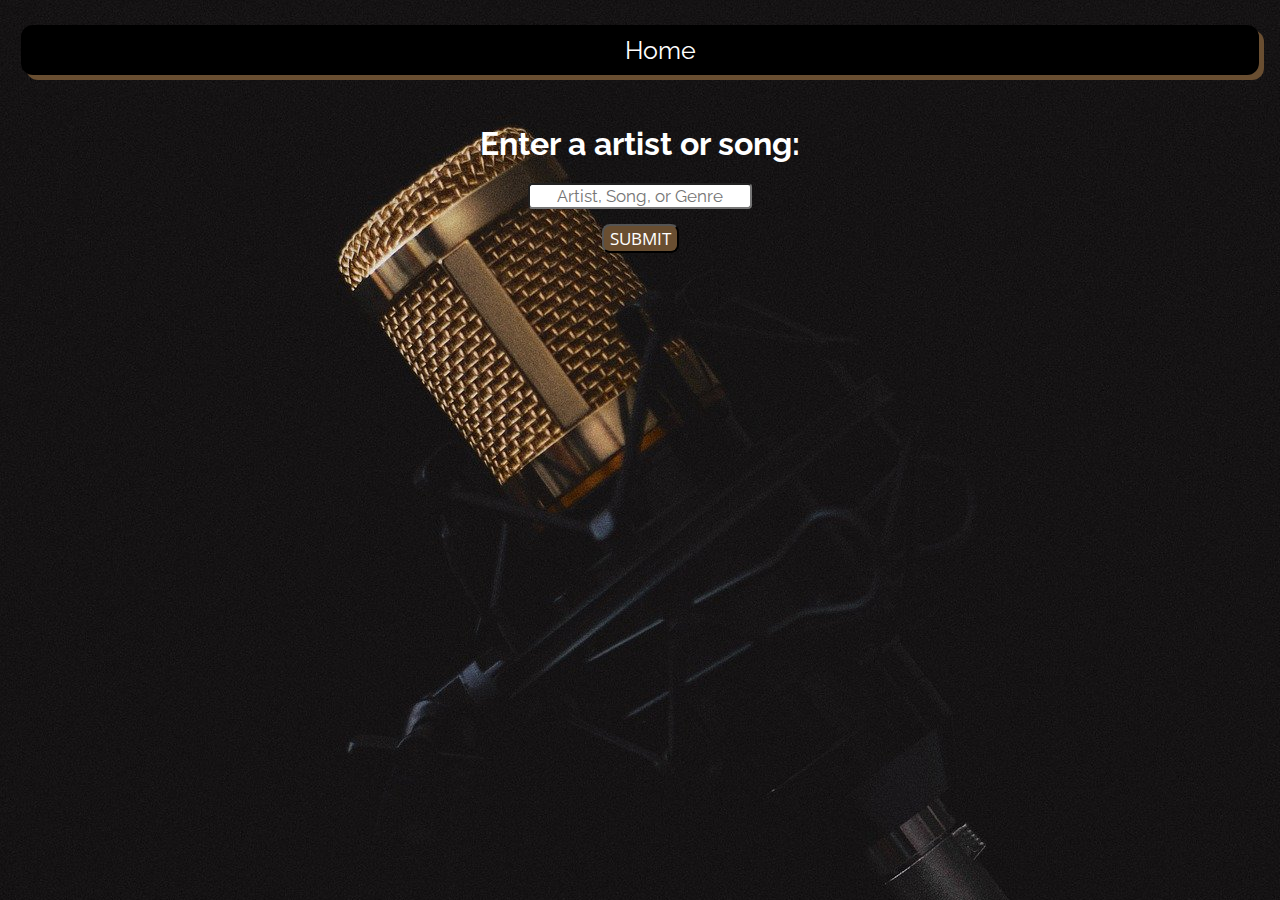
<file: index.html>
<!DOCTYPE html>
<html>
    <title>HomePage</title>
    <link rel="stylesheet" type="text/css"  href="style.css">
    <meta content="text/html;charset=utf-8" http-equiv="Content-Type">
    <meta content="utf-8" http-equiv="encoding">
    <meta name="viewport" content="width=device-width, initial-scale=1.0">
    <script src="https://ajax.googleapis.com/ajax/libs/jquery/3.4.1/jquery.min.js"></script>
    <script src="https://connect.soundcloud.com/sdk/sdk-3.3.2.js"></script>
    <link href="https://fonts.googleapis.com/css?family=Open+Sans|Raleway&display=swap" rel="stylesheet"> 
    <script src="script.js"></script>
<body>
    <div class="container">
<nav role="navigation">
    <ul class="navBar">
        <a href="index.html" id="homeLink"><ul class="navLinks fontRaleWay">Home</ul></a>
    </ul>
</nav>
        <h1 class="white alignCenter fontRaleWay">Enter a artist or song: </h1>
        <form class="searchForm">
    
            <input type="text" class="userInput alignCenter fontRaleWay" placeholder="Artist, Song, or Genre">
            <button type="submit" class="alignCenter fontOpenSans white" id="submitButton"name="button">SUBMIT</button>
    
        </form>
        
        <p class="error"></p>
          
        <ul id="results"></ul>
      </div>
</body>
</html>
</file>
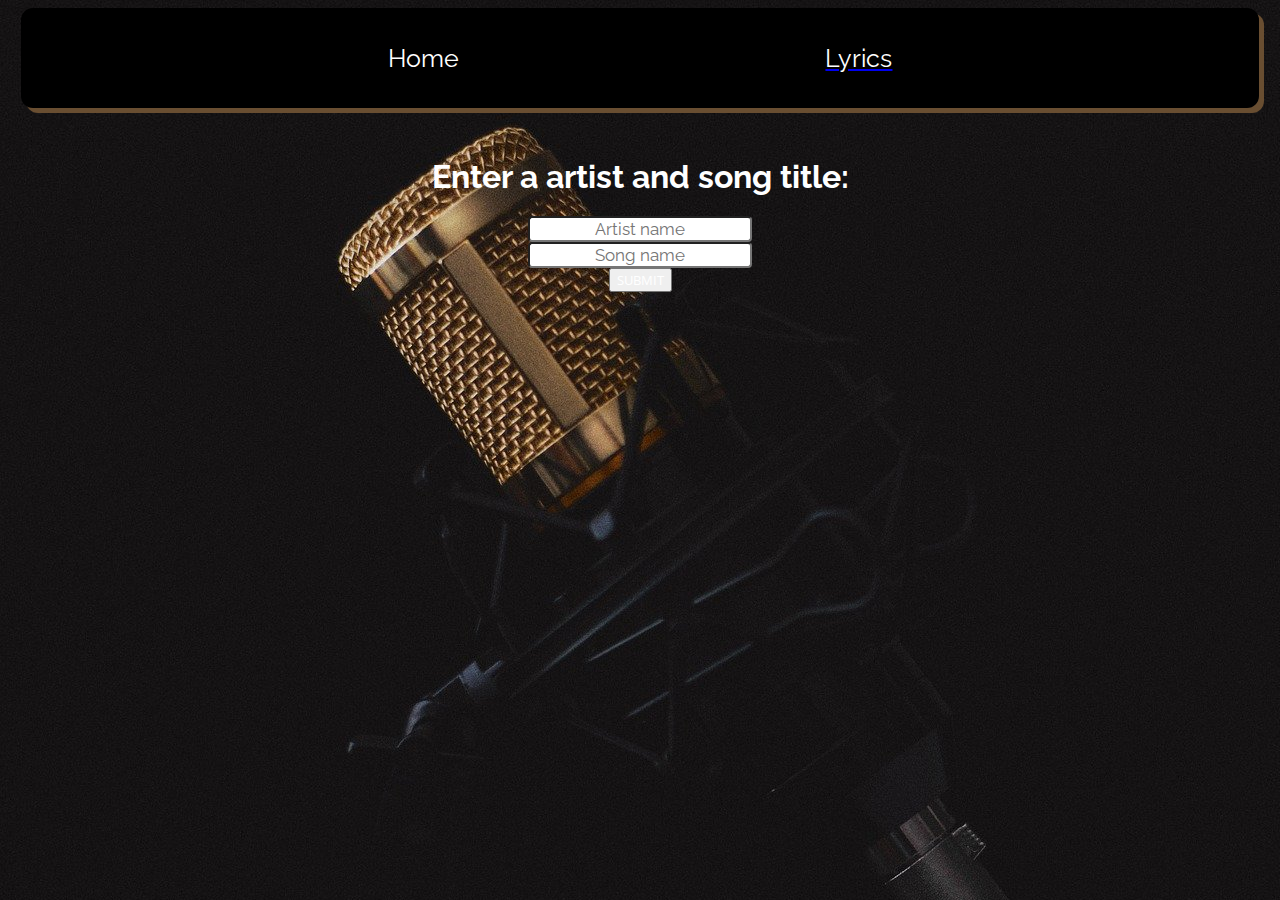
<file: lyrics.html>
<!DOCTYPE html>
<html lang="en">
    <title>HomePage</title>
    <link rel="stylesheet" type="text/css"  href="style.css">
    <meta content="text/html;charset=utf-8" http-equiv="Content-Type">
    <meta name="description" content="Stream music using web app">
    <meta name="viewport" content="width=device-width, initial-scale=1.0">
    <script src="https://ajax.googleapis.com/ajax/libs/jquery/3.4.1/jquery.min.js"></script>
    <script src="https://connect.soundcloud.com/sdk/sdk-3.3.2.js"></script>
    <link href="https://fonts.googleapis.com/css?family=Open+Sans%7CRaleway&display=swap" rel="stylesheet"> 
    <script src="script.js"></script>
<body>
    <div class="container">
<nav>
    <div class="navBar">
        <a href="index.html" id="homeLink"><p class="navLinks fontRaleWay">Home</p></a>
        <a href="lyrics.html" id="lyricsLink"><p class="navLinks fontRaleWay">Lyrics</p></a>
    </div>
</nav>
        <h1 class="white alignCenter fontRaleWay">Enter a artist and song title: </h1>
        <form class="lyricsForm">
    
            <input type="text" class="artistInput userInput alignCenter fontRaleWay" placeholder="Artist name">
            <input type="text" class="trackInput userInput alignCenter fontRaleWay" placeholder="Song name">
            <button type="submit" class="alignCenter fontOpenSans white" id="lyricsSubmit" name="button">SUBMIT</button>
    
        </form>
        
        <p class="error"></p>
          
        <ul id="lyricsResults"></ul>
      </div>
</body>
</html>
</file>
<file: style.css>
@media only screen and (min-width: 1px) {
body {
background-image: url('images/phone.jpg');
}
.container {
    width: 100%;
    height: auto;
}
nav {
    width: 98%;
    height: auto;
    background-color: black;
    display: block;
    margin-left: auto;
    margin-right: auto;
    box-shadow: 5px 5px #694e31;
    border-radius: 12px;
    margin-bottom: 50px;
}
.navBar {
    display: flex;
    justify-content: space-evenly;
    flex-direction: row;
    font-size: 25px;
}
.navLinks {
    color: white;
    padding: 10px 0px;
}
#homeLink{
text-decoration: none;
}
li {
    list-style-type: none;
    margin-top: 10px;
    margin-bottom: 10px;
    border: 1px solid white;
    width: 90%;
    font-size: 18px;
    word-wrap: break-word;
    background-color: black;
}
#results {
    display: flex;
    flex-direction: column;
    align-items: flex-start;
}
p {
    padding: 0px 10px;
}
.audioBox {
    margin: 8px;
    padding: 10px;
    font-size: 16px;
    box-shadow: 3px 3px silver;
    background-color: #694e31;
    border-radius: 12px;
}
.alignCenter {
    display: block;
    margin-right: auto;
    margin-left: auto;
    text-align: center;
}
.activeTrack {
    border: 4px blue solid;
}
.white {
    color: white;
}
#submitButton {
    background-color: #694e31;
    border-radius: 8px;
    margin-top: 15px;
    font-size: 17px;
}
.fontRaleWay {
    font-family: 'Raleway', sans-serif;
}
.fontOpenSans {
    font-family: 'Open Sans', sans-serif;
}
.userInput {
    font-size: 17px;
    border-radius: 4px;
}
.active:active{
background-color: #363636;
}

}
/* Small devices (portrait tablets and large phones, 600px and up) */
@media only screen and (min-width: 600px) {
    body {
        background-image: url('images/tablet.jpg');
        }
}

/* Extra large devices (large laptops and desktops, 1200px and up) */
@media only screen and (min-width: 1200px) {
    body {
        background-image: url('images/desktop.jpg');
        }
}
</file>
